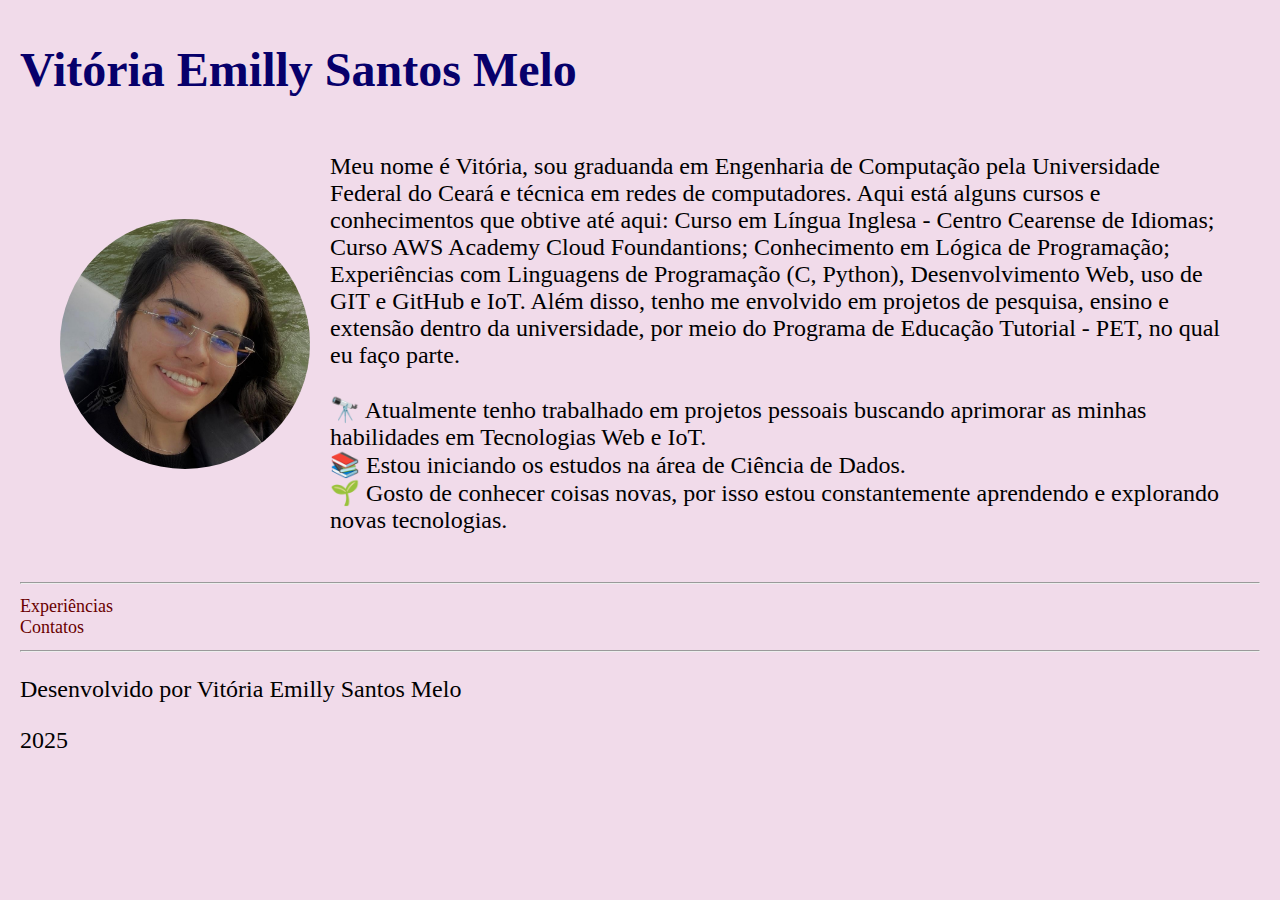
<file: index.html>
<!DOCTYPE html>
<html lang="pt-br">
  <head>
    <meta charset="UTF-8" />
    <meta name="viewport" content="width=device-width, initial-scale=1.0" />
    <title>Portfólio - by Vitória Emilly</title>
    <link rel="stylesheet" href="style.css">
  </head>

  <body>
    <section class="main">
          <h1>Vitória Emilly Santos Melo</h1>
          <div class="foto">
          <img src="assets/minha-foto1.JPG" alt="Minha foto"></a>
          <p>
              Meu nome é Vitória, sou graduanda em Engenharia de Computação pela Universidade Federal do Ceará e técnica em redes de computadores. Aqui está alguns cursos e conhecimentos que obtive até aqui: Curso em Língua Inglesa - Centro Cearense de Idiomas; Curso AWS Academy Cloud Foundantions; Conhecimento em Lógica de Programação; Experiências com Linguagens de Programação (C, Python), Desenvolvimento Web, uso de GIT e GitHub e IoT. Além disso, tenho me envolvido em projetos de pesquisa, ensino e extensão dentro da universidade, por meio do Programa de Educação Tutorial - PET, no qual eu faço parte.
              <br>
              <br>
              🔭 Atualmente tenho trabalhado em projetos pessoais buscando aprimorar as minhas habilidades em Tecnologias Web e IoT.
              <br>
              📚 Estou iniciando os estudos na área de Ciência de Dados.
              <br>
              🌱 Gosto de conhecer coisas novas, por isso estou constantemente aprendendo e explorando novas tecnologias.
              </div>
          </p>
          <hr>
    </section>
  


    <section class="footer">
    <div class="links">
        <a class="btn" href="exp.html">Experiências</a>
        <a class="btn" href="contato.html">Contatos</a>
    </div>

          <hr> 
        <div class="footer-finaly">
          <p>Desenvolvido por Vitória Emilly Santos Melo</p>
          <p>2025</p>
        </div>
    </section>
  </body>
</html>
</file>
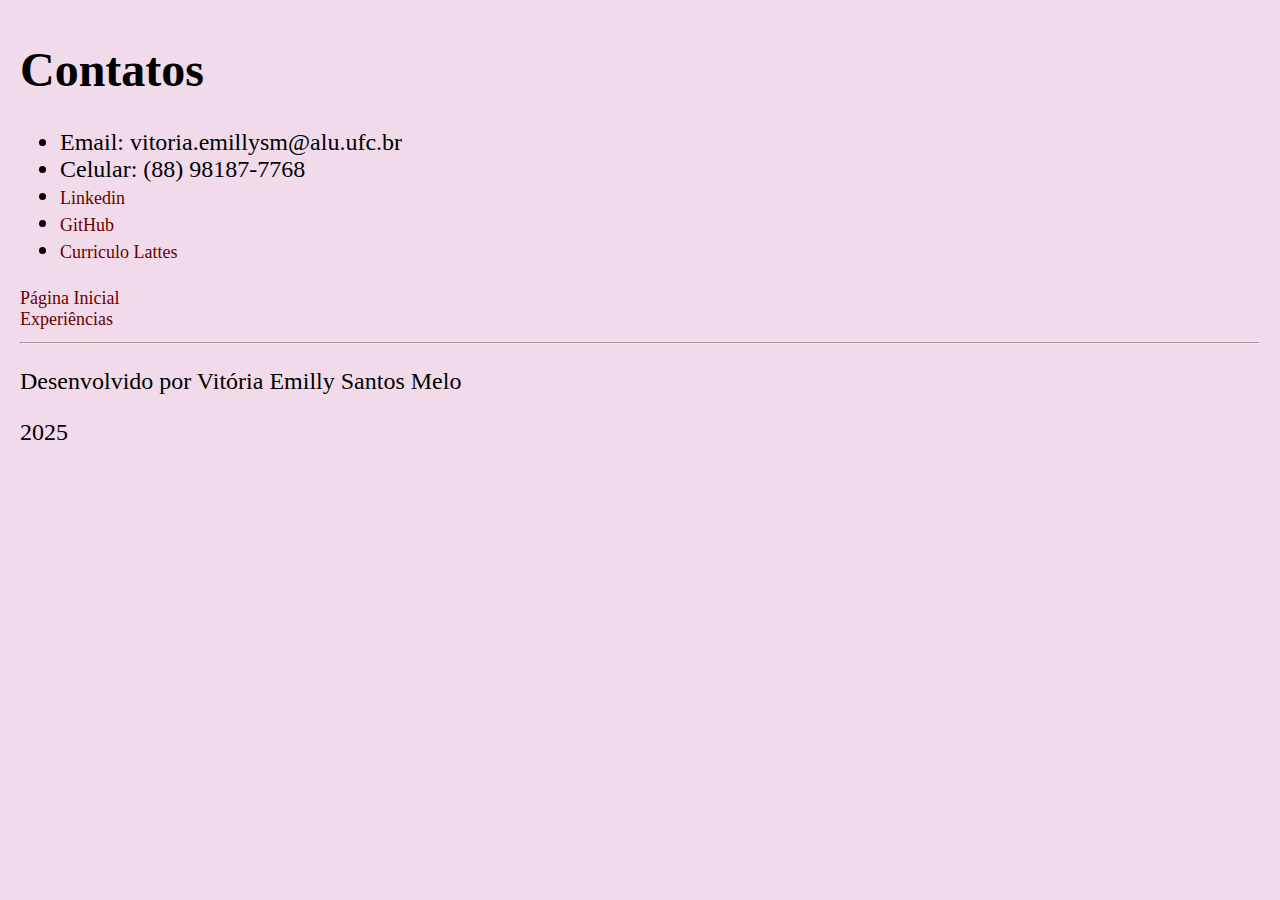
<file: contato.html>
<!DOCTYPE html>
<html lang="pt-br">
  <head>
    <meta charset="UTF-8" />
    <meta name="viewport" content="width=device-width, initial-scale=1.0" />
    <title>Contatos</title>
    <link rel="stylesheet" href="style.css" />
  </head>

  <body>
    <section class="contatos">
      <h1>Contatos</h1>
      <ul>
        <li>Email: vitoria.emillysm@alu.ufc.br</li>
        <li>Celular: (88) 98187-7768</li>
        <li><a href="https://www.linkedin.com/in/vitsantos27/">Linkedin</a></li>
        <li><a href="https://github.com/vitsantos">GitHub</a></li>
        <li>
          <a href="https://lattes.cnpq.br/1349517049501786">Curriculo Lattes</a>
        </li>
      </ul>
    </section>

    <section class="footer">
      <div class="links">
         <a class="btn" href="/index.html">Página Inicial</a>
        <a class="btn" href="/exp.html">Experiências</a>
       
      </div>

      <hr />
      <div class="footer-finaly">
        <p>Desenvolvido por Vitória Emilly Santos Melo</p>
        <p>2025</p>
      </div>
    </section>
  </body>
</html>
</file>
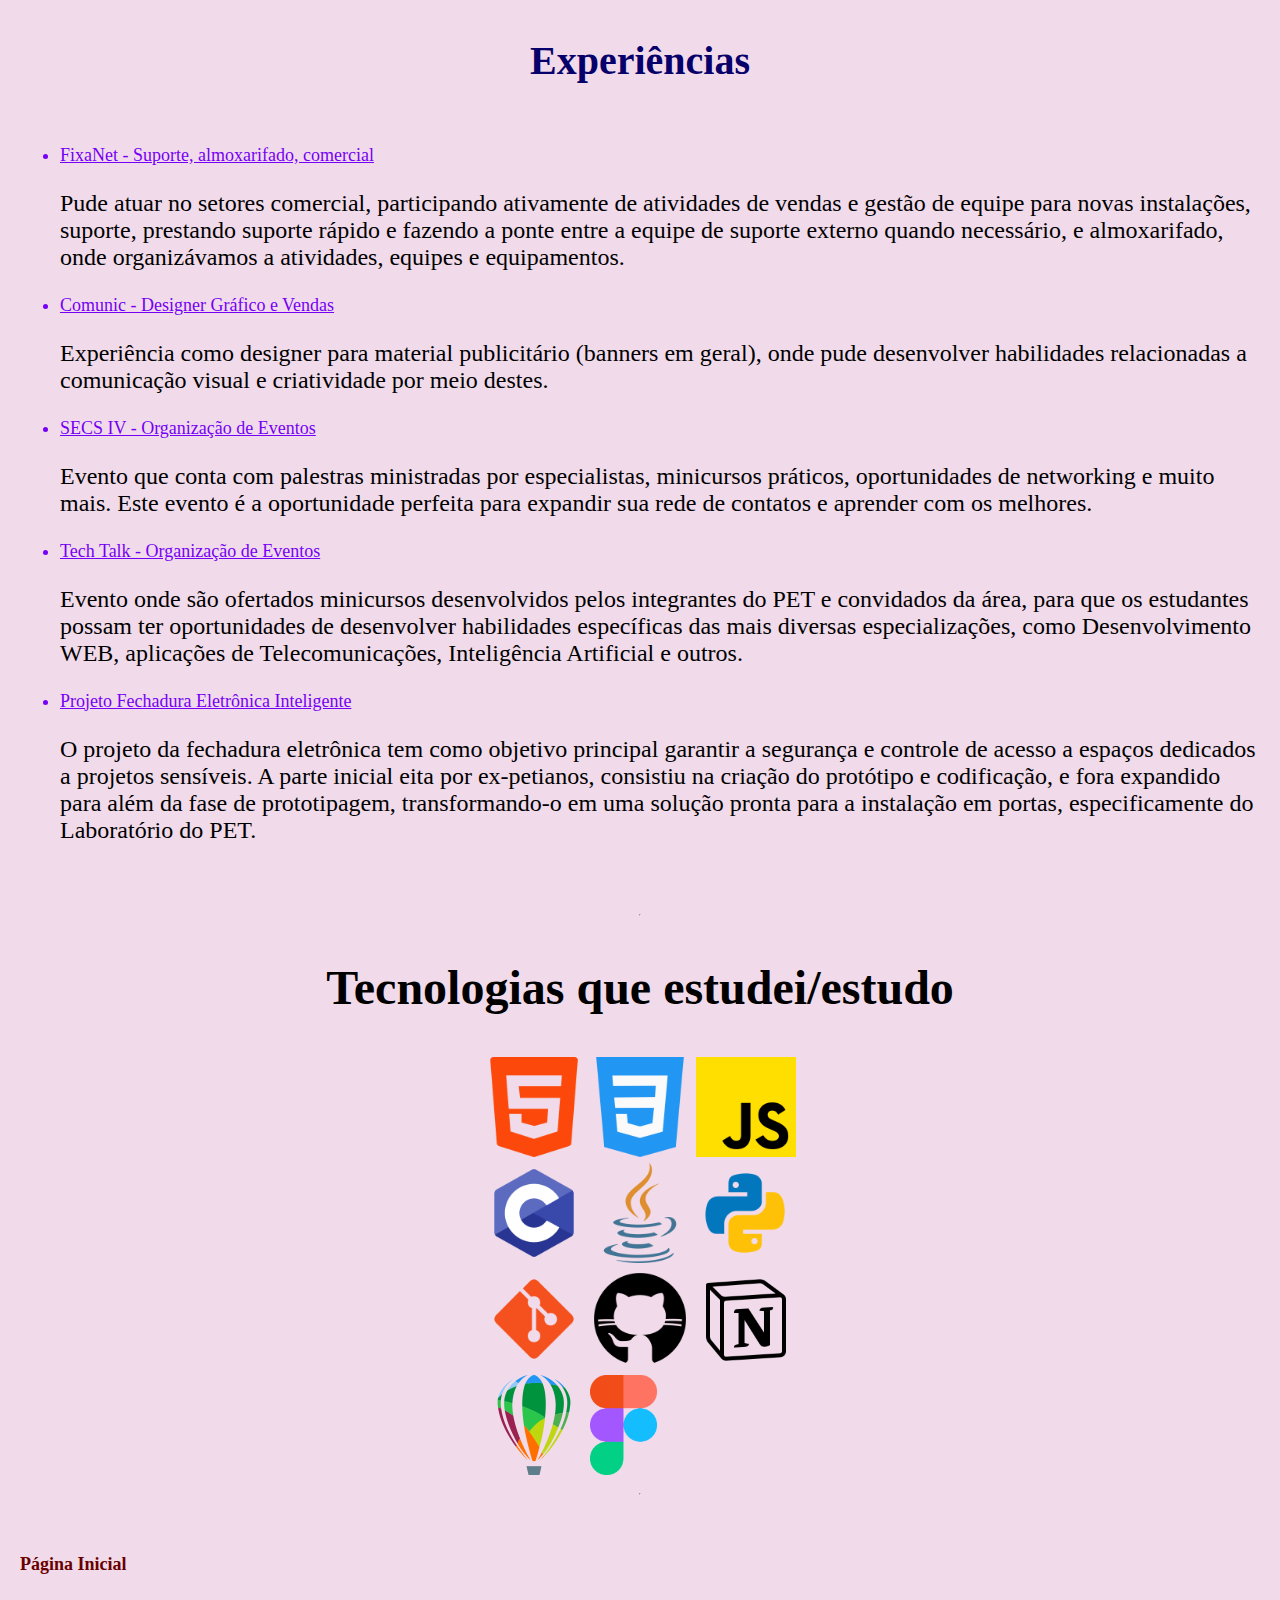
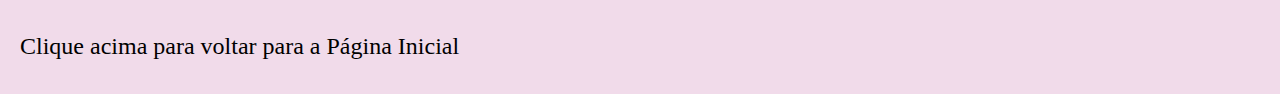
<file: exp.html>
<!DOCTYPE html>
<html lang="pt-br">
  <head>
    <meta charset="UTF-8" />
    <meta name="viewport" content="width=device-width, initial-scale=1.0" />
    <title>Experiências</title>
    <link rel="stylesheet" href="/style.css">
  </head>

  <body>
    <section class="experiencias">
      <div id="textos">
        <h1>Experiências</h1>
        <ul>
          <li>FixaNet - Suporte, almoxarifado, comercial</li>
          <p>
            Pude atuar no setores comercial, participando ativamente de
            atividades de vendas e gestão de equipe para novas instalações,
            suporte, prestando suporte rápido e fazendo a ponte entre a equipe
            de suporte externo quando necessário, e almoxarifado, onde
            organizávamos a atividades, equipes e equipamentos.
          </p>
          <li>Comunic - Designer Gráfico e Vendas</li>
          <p>
            Experiência como designer para material publicitário (banners em
            geral), onde pude desenvolver habilidades relacionadas a comunicação
            visual e criatividade por meio destes.
          </p>
          <li>SECS IV - Organização de Eventos</li>
          <p>
            Evento que conta com palestras ministradas por especialistas,
            minicursos práticos, oportunidades de networking e muito mais. Este
            evento é a oportunidade perfeita para expandir sua rede de contatos
            e aprender com os melhores.
          </p>
          <li>Tech Talk - Organização de Eventos</li>
          <p>
            Evento onde são ofertados minicursos desenvolvidos pelos integrantes
            do PET e convidados da área, para que os estudantes possam ter
            oportunidades de desenvolver habilidades específicas das mais
            diversas especializações, como Desenvolvimento WEB, aplicações de
            Telecomunicações, Inteligência Artificial e outros.
          </p>
          <li>Projeto Fechadura Eletrônica Inteligente</li>
          <p>
            O projeto da fechadura eletrônica tem como objetivo principal
            garantir a segurança e controle de acesso a espaços dedicados a
            projetos sensíveis. A parte inicial eita por ex-petianos, consistiu
            na criação do protótipo e codificação, e fora expandido para além da
            fase de prototipagem, transformando-o em uma solução pronta para a
            instalação em portas, especificamente do Laboratório do PET.
          </p>
        </ul>
        <hr />
      </div>

      <div id="tecnologias">
        <h1>Tecnologias que estudei/estudo</h1>
          <div class="imgs-tecnologias">

          
          <img src="./assets/html-5.png" alt="Logo HTML" height="100px" />
          <img src="./assets/css-3.png" alt="Logo CSS" height="100px" />
          <img src="./assets/js.png" alt="Logo JS" height="100px" />
          <br />
          <img src="./assets/c.png" alt="Logo C" height="100px" />
          <img src="./assets/java.png" alt="Logo Java" height="100px" />
          <img src="./assets/python.png" alt="Logo Python" height="100px" />
          <br />
          <img src="./assets/git.png" alt="Logo Git" height="100px" />
          <img src="./assets/github.png" alt="Logo GitHub" height="100px" />
          <img src="./assets/notion.png" alt="Logo Notion" height="100px" />
          <br />
          <img
            src="./assets/coreldraw.png"
            alt="Logo coreldraw"
            height="100px"
          />
          <img src="./assets/figma.png" alt="Logo Figma" height="100px" />
          </div>
      </div>
    </section>

    <hr />
    <section class="links">
    <h2><a href="/index.html">Página Inicial</a></h2>
    <p>Clique acima para voltar para a Página Inicial</p>
    </section>
  </body>
</html>
</file>
<file: style.css>
body {
  background-color: #f1dbea;
  font-size: 24px;
  display: flex;
  flex-direction: column;
  margin: 10px 20px;
}

.main {
  color: #07006b;
}

.foto {
  display: flex;
  justify-content: center;
  align-items: center;
  margin: 10px 40px;
  gap: 20px;
  color: black;
}

.foto img {
  height: 250px;
  margin: 0 auto;
  border-radius: 50%;
}

a {
  font-size: 18px;
  color: rgb(105, 0, 0);
  text-decoration: none;
}

.links {
  display: flex;
  flex-direction: column;
  gap: 0px;
  margin: 0 0;
}

#textos {
    color: #07006b;  
  display: flex;
  justify-content: center;
  align-items: center;
  flex-direction: column;
  gap: 10px;
}

#textos h1 {
  font-size: 40px;
  color: #07006b;
}

#textos a {
    color: rgb(105, 0, 0);
        text-decoration: none;

}

#textos li {
  font-size: large;
        text-decoration: underline;
        color: #7600f5;
}

#textos p {
    color: black;
}


#tecnologias {
  display: flex;
  align-items: center;
  justify-content: center;
  flex-direction: column;
  gap: 10px;
}

.img-tecnologias {
  display: flex;
  justify-content: center;
  align-items: center;
  flex-direction: column;
  gap: 10px;
}
</file>
